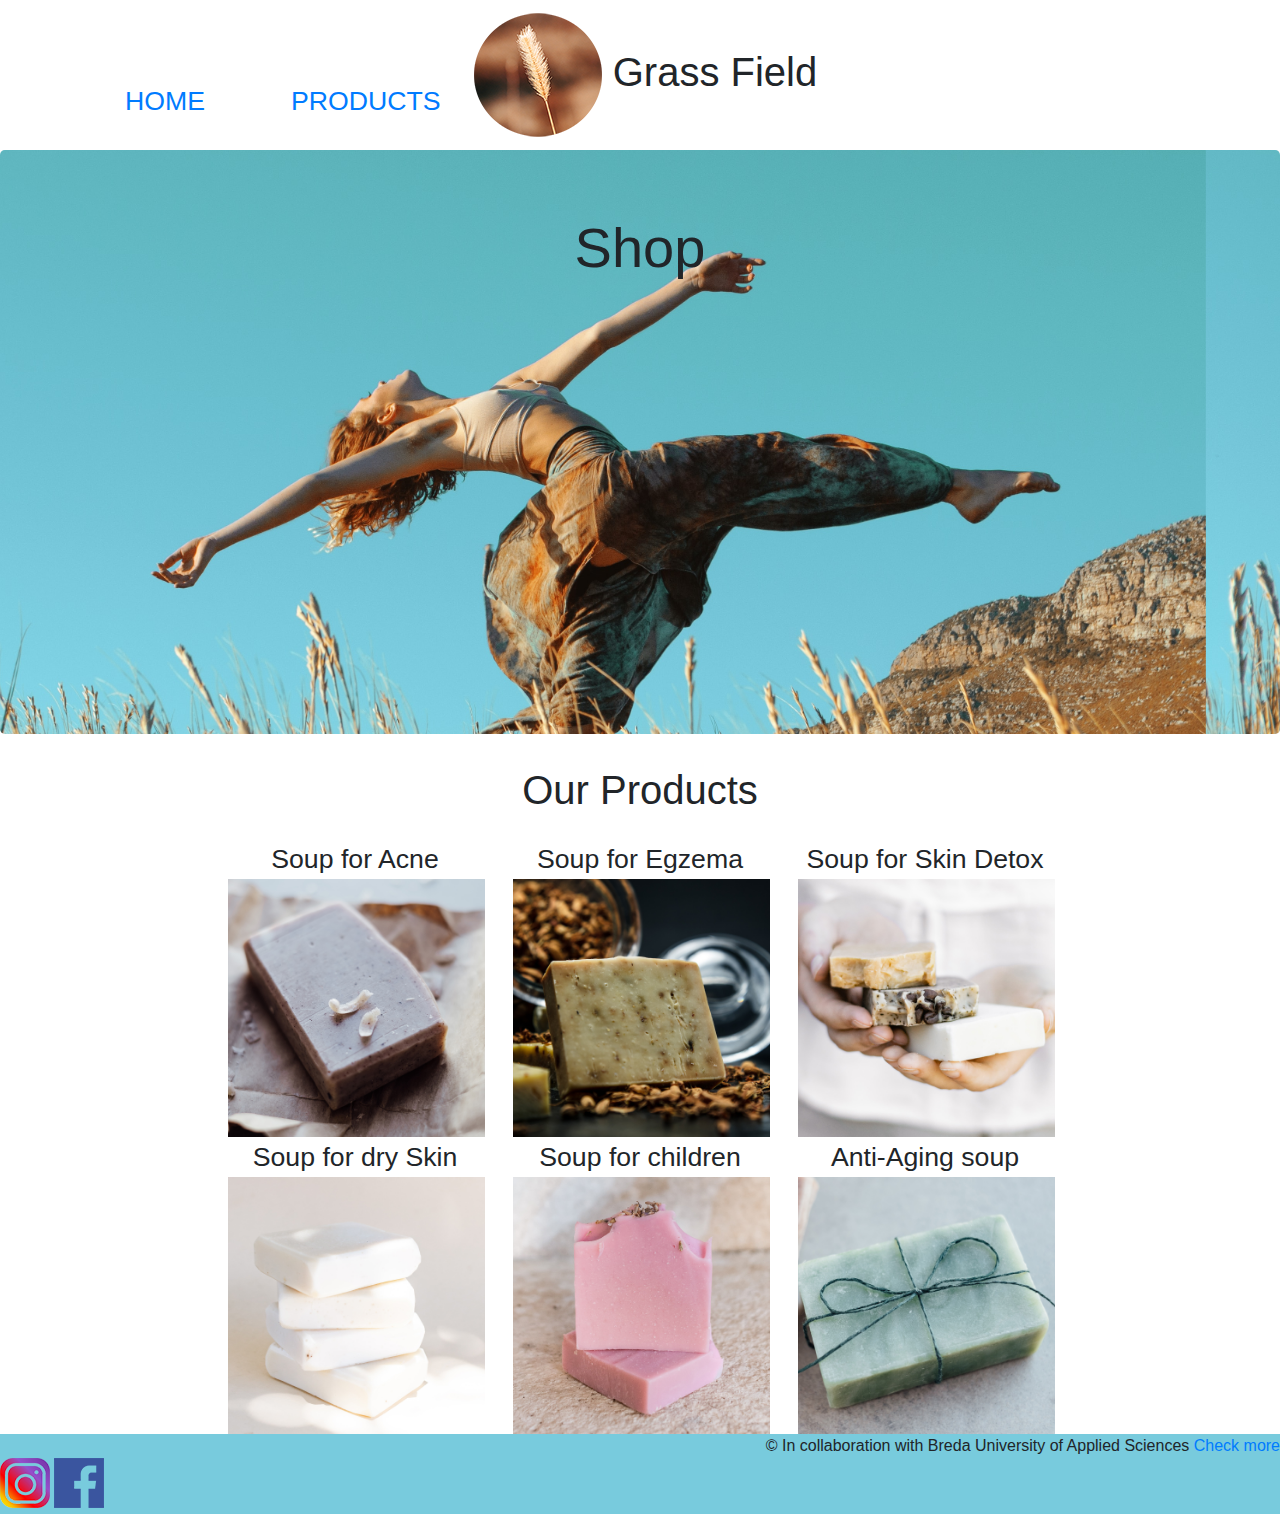
<file: 192653.html>
<!doctype html>
<html lang="en">
  <head>
    <!-- Required meta tags -->
    <meta charset="utf-8">
    <meta name="viewport" content="width=device-width, initial-scale=1, shrink-to-fit=no">

    <!-- Bootstrap CSS -->
    <link rel="stylesheet" href="CSS/bootstrap.min.css">

    <title>Hello, world!</title>
  </head>
  <body>
   <header>
	  <h1><img class="img-fluid" src="Images/Logo-150.png" alt="For Children">Grass Field</h1>
	  <div class="container">
  <div class="row">
    <div class="col-sm-4 col-md-2 col-lg-2 text-md-center">
      <a class="nav-link" href="Index.html">HOME <span class="sr-only">(current)</span></a>
    </div>
	      <div class="col-sm-4 col-md-2 col-lg-2 text-md-center">
      <a class="nav-link" href="">PRODUCTS <span class="sr-only">(current)</span></a>
    </div>
  </div>
</div>
</header>
	  <div class="jumbotron">
  <h1 class="display-4 text-lg-center">Shop</h1>     
  </div>
<h1>Our Products</h1>	  	  
	  <div class="container">
  <div class="row justify-content-center">
    <div class="col-sm-6 col-md-3 col-lg-3 text-md-center">
      Soup for Acne
		<img class="img-fluid" src="Images/Shop-1-small.jpg" alt="Soap for Allergies">
    </div>
    <div class="col-sm-6 col-md-3 col-lg-3 text-md-center">
      Soup for Egzema
		<img class="img-fluid" src="Images/Shop-2-small.jpg" alt="For Body">
    </div>
	      <div class="col-sm-3 text-md-center">
      Soup for Skin Detox
		<img class="img-fluid" src="Images/Shop-3-small.jpg" alt="For Body">
	  </div>
  </div>
</div>
	   <div class="container">
  <div class="row justify-content-center">
	  
    <div class="col-sm-6 col-md-3 col-lg-3  text-md-center">
      Soup for dry Skin
		<img class="img-fluid" src="Images/Shop-4-small.jpg" alt="For Face">
    </div>
    <div class="col-sm-6 col-md-3 col-lg-3 text-md-center">
      Soup for children
		<img class="img-fluid" src="Images/Shop-5-small.jpg" alt="For Children">
    </div>
	  	      <div class="col-sm-6 col-md-3 col-lg-3 text-md-center">
      Anti-Aging soup
		<img class="img-fluid" src="Images/Shop-6-small.jpg" alt="For Body">
	  </div>
  </div>
</div>

 <footer class="footer">&copy; In collaboration with Breda University of Applied Sciences <a href="https://www.buas.nl/" target="_blank">Check more</a>
	 <div class="left">
	 <img class="img-fluid" src="Images/logo-50.png" alt="Instargam-Logo ">
	 <img class="img-fluid" src="Images/facebook-1.png" alt="Facebook-Logo">
	 </div>
	  </footer>
	  
    <!-- Optional JavaScript -->
    <!-- jQuery first, then Popper.js, then Bootstrap JS -->
    <script src="JS/Jquery.js"></script>
    <script src="JS/bootstrap.bundle.js"></script>
  </body>
</html>
</file>
